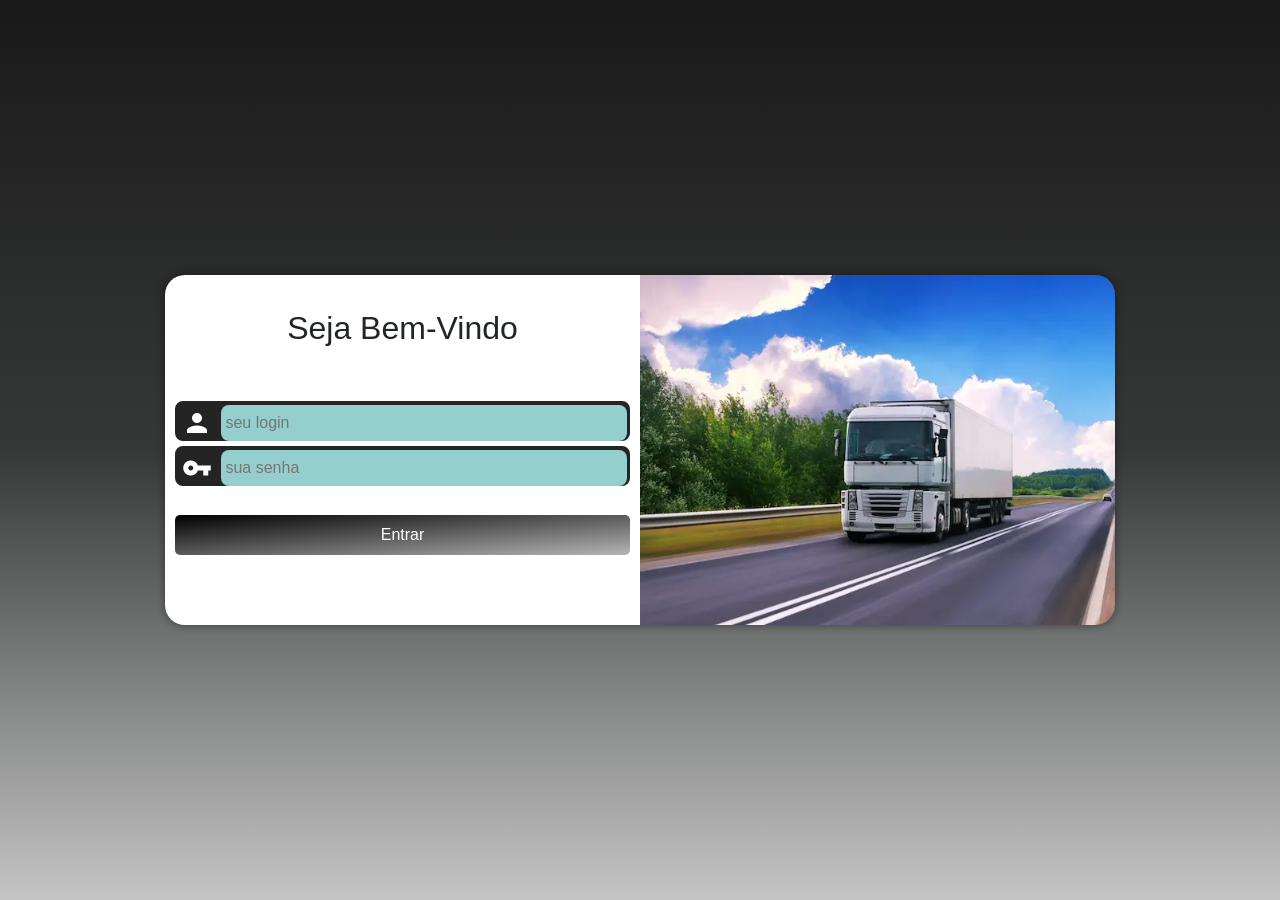
<file: index.html>
<!DOCTYPE html>
    <meta name="viewport" content="width=device-width, initial-scale=1.0">
    <title>Login</title>
    <link href="https://fonts.googleapis.com/icon?family=Material+Icons" rel="stylesheet">
    <link rel="stylesheet" href="assets/vendor/bootstrap/css/bootstrap.css">
    <link rel="stylesheet" href="assets/vendor/SweetAlert2/dist/sweetalert2.css">
    <link rel="stylesheet" href="assets/css/login.css">
    <link rel="stylesheet" href="assets/css/midia-qury.css">

</head>

<body>
    
    <main>
        <section id="login">
            <div id="imagem">
                <!-- Aqui vai a imagem nas CSS -->
            </div>
            <div id="formulario">
                <br>
                <h1>Seja Bem-Vindo</h1>
                <br>
                <p></p>
                <form class="form-login" id="form-login">
                    <div class="campo">
                        <i class="material-icons">person</i>
                        <input type="text" name="login" id="login" placeholder="seu login"></label>
                    </div>
                    <div class="campo">
                        <i class="material-icons">vpn_key</i>
                        <input type="password" name="senha" id="senha" placeholder="sua senha" >
                    </div>
                    <br>
                    <button class="btn btn-second btn-login">Entrar</button>
                </form>
            </div>
        </section>
    </main>

    <script src="assets/js/jquery-3.6.4.js"></script>
    <script src="https://cdn.jsdelivr.net/npm/bootstrap@5.0.2/dist/js/bootstrap.bundle.min.js"></script>
    <script src="assets/vendor/bootstrap/js/bootstrap.js"></script>
    <script src="assets/vendor/SweetAlert2/dist/sweetalert2.all.js"></script>
    <script src="telas/controllers/login.js"></script>

</body>

</html>
</file>
<file: assets/vendor/SweetAlert2/dist/sweetalert2.css>
.swal2-popup.swal2-toast {
  box-sizing: border-box;
  grid-column: 1/4 !important;
  grid-row: 1/4 !important;
  grid-template-columns: min-content auto min-content;
  padding: 1em;
  overflow-y: hidden;
  background: #fff;
  box-shadow: 0 0 1px hsla(0, 0%, 0%, 0.075), 0 1px 2px hsla(0, 0%, 0%, 0.075), 1px 2px 4px hsla(0, 0%, 0%, 0.075), 1px 3px 8px hsla(0, 0%, 0%, 0.075), 2px 4px 16px hsla(0, 0%, 0%, 0.075);
  pointer-events: all;
}
.swal2-popup.swal2-toast > * {
  grid-column: 2;
}
.swal2-popup.swal2-toast .swal2-title {
  margin: 0.5em 1em;
  padding: 0;
  font-size: 1em;
  text-align: initial;
}
.swal2-popup.swal2-toast .swal2-loading {
  justify-content: center;
}
.swal2-popup.swal2-toast .swal2-input {
  height: 2em;
  margin: 0.5em;
  font-size: 1em;
}
.swal2-popup.swal2-toast .swal2-validation-message {
  font-size: 1em;
}
.swal2-popup.swal2-toast .swal2-footer {
  margin: 0.5em 0 0;
  padding: 0.5em 0 0;
  font-size: 0.8em;
}
.swal2-popup.swal2-toast .swal2-close {
  grid-column: 3/3;
  grid-row: 1/99;
  align-self: center;
  width: 0.8em;
  height: 0.8em;
  margin: 0;
  font-size: 2em;
}
.swal2-popup.swal2-toast .swal2-html-container {
  margin: 0.5em 1em;
  padding: 0;
  overflow: initial;
  font-size: 1em;
  text-align: initial;
}
.swal2-popup.swal2-toast .swal2-html-container:empty {
  padding: 0;
}
.swal2-popup.swal2-toast .swal2-loader {
  grid-column: 1;
  grid-row: 1/99;
  align-self: center;
  width: 2em;
  height: 2em;
  margin: 0.25em;
}
.swal2-popup.swal2-toast .swal2-icon {
  grid-column: 1;
  grid-row: 1/99;
  align-self: center;
  width: 2em;
  min-width: 2em;
  height: 2em;
  margin: 0 0.5em 0 0;
}
.swal2-popup.swal2-toast .swal2-icon .swal2-icon-content {
  display: flex;
  align-items: center;
  font-size: 1.8em;
  font-weight: bold;
}
.swal2-popup.swal2-toast .swal2-icon.swal2-success .swal2-success-ring {
  width: 2em;
  height: 2em;
}
.swal2-popup.swal2-toast .swal2-icon.swal2-error [class^=swal2-x-mark-line] {
  top: 0.875em;
  width: 1.375em;
}
.swal2-popup.swal2-toast .swal2-icon.swal2-error [class^=swal2-x-mark-line][class$=left] {
  left: 0.3125em;
}
.swal2-popup.swal2-toast .swal2-icon.swal2-error [class^=swal2-x-mark-line][class$=right] {
  right: 0.3125em;
}
.swal2-popup.swal2-toast .swal2-actions {
  justify-content: flex-start;
  height: auto;
  margin: 0;
  margin-top: 0.5em;
  padding: 0 0.5em;
}
.swal2-popup.swal2-toast .swal2-styled {
  margin: 0.25em 0.5em;
  padding: 0.4em 0.6em;
  font-size: 1em;
}
.swal2-popup.swal2-toast .swal2-success {
  border-color: #a5dc86;
}
.swal2-popup.swal2-toast .swal2-success [class^=swal2-success-circular-line] {
  position: absolute;
  width: 1.6em;
  height: 3em;
  transform: rotate(45deg);
  border-radius: 50%;
}
.swal2-popup.swal2-toast .swal2-success [class^=swal2-success-circular-line][class$=left] {
  top: -0.8em;
  left: -0.5em;
  transform: rotate(-45deg);
  transform-origin: 2em 2em;
  border-radius: 4em 0 0 4em;
}
.swal2-popup.swal2-toast .swal2-success [class^=swal2-success-circular-line][class$=right] {
  top: -0.25em;
  left: 0.9375em;
  transform-origin: 0 1.5em;
  border-radius: 0 4em 4em 0;
}
.swal2-popup.swal2-toast .swal2-success .swal2-success-ring {
  width: 2em;
  height: 2em;
}
.swal2-popup.swal2-toast .swal2-success .swal2-success-fix {
  top: 0;
  left: 0.4375em;
  width: 0.4375em;
  height: 2.6875em;
}
.swal2-popup.swal2-toast .swal2-success [class^=swal2-success-line] {
  height: 0.3125em;
}
.swal2-popup.swal2-toast .swal2-success [class^=swal2-success-line][class$=tip] {
  top: 1.125em;
  left: 0.1875em;
  width: 0.75em;
}
.swal2-popup.swal2-toast .swal2-success [class^=swal2-success-line][class$=long] {
  top: 0.9375em;
  right: 0.1875em;
  width: 1.375em;
}
.swal2-popup.swal2-toast .swal2-success.swal2-icon-show .swal2-success-line-tip {
  animation: swal2-toast-animate-success-line-tip 0.75s;
}
.swal2-popup.swal2-toast .swal2-success.swal2-icon-show .swal2-success-line-long {
  animation: swal2-toast-animate-success-line-long 0.75s;
}
.swal2-popup.swal2-toast.swal2-show {
  animation: swal2-toast-show 0.5s;
}
.swal2-popup.swal2-toast.swal2-hide {
  animation: swal2-toast-hide 0.1s forwards;
}

.swal2-container {
  display: grid;
  position: fixed;
  z-index: 1060;
  top: 0;
  right: 0;
  bottom: 0;
  left: 0;
  box-sizing: border-box;
  grid-template-areas: "top-start     top            top-end" "center-start  center         center-end" "bottom-start  bottom-center  bottom-end";
  grid-template-rows: minmax(min-content, auto) minmax(min-content, auto) minmax(min-content, auto);
  height: 100%;
  padding: 0.625em;
  overflow-x: hidden;
  transition: background-color 0.1s;
  -webkit-overflow-scrolling: touch;
}
.swal2-container.swal2-backdrop-show, .swal2-container.swal2-noanimation {
  background: rgba(0, 0, 0, 0.4);
}
.swal2-container.swal2-backdrop-hide {
  background: transparent !important;
}
.swal2-container.swal2-top-start, .swal2-container.swal2-center-start, .swal2-container.swal2-bottom-start {
  grid-template-columns: minmax(0, 1fr) auto auto;
}
.swal2-container.swal2-top, .swal2-container.swal2-center, .swal2-container.swal2-bottom {
  grid-template-columns: auto minmax(0, 1fr) auto;
}
.swal2-container.swal2-top-end, .swal2-container.swal2-center-end, .swal2-container.swal2-bottom-end {
  grid-template-columns: auto auto minmax(0, 1fr);
}
.swal2-container.swal2-top-start > .swal2-popup {
  align-self: start;
}
.swal2-container.swal2-top > .swal2-popup {
  grid-column: 2;
  align-self: start;
  justify-self: center;
}
.swal2-container.swal2-top-end > .swal2-popup, .swal2-container.swal2-top-right > .swal2-popup {
  grid-column: 3;
  align-self: start;
  justify-self: end;
}
.swal2-container.swal2-center-start > .swal2-popup, .swal2-container.swal2-center-left > .swal2-popup {
  grid-row: 2;
  align-self: center;
}
.swal2-container.swal2-center > .swal2-popup {
  grid-column: 2;
  grid-row: 2;
  align-self: center;
  justify-self: center;
}
.swal2-container.swal2-center-end > .swal2-popup, .swal2-container.swal2-center-right > .swal2-popup {
  grid-column: 3;
  grid-row: 2;
  align-self: center;
  justify-self: end;
}
.swal2-container.swal2-bottom-start > .swal2-popup, .swal2-container.swal2-bottom-left > .swal2-popup {
  grid-column: 1;
  grid-row: 3;
  align-self: end;
}
.swal2-container.swal2-bottom > .swal2-popup {
  grid-column: 2;
  grid-row: 3;
  justify-self: center;
  align-self: end;
}
.swal2-container.swal2-bottom-end > .swal2-popup, .swal2-container.swal2-bottom-right > .swal2-popup {
  grid-column: 3;
  grid-row: 3;
  align-self: end;
  justify-self: end;
}
.swal2-container.swal2-grow-row > .swal2-popup, .swal2-container.swal2-grow-fullscreen > .swal2-popup {
  grid-column: 1/4;
  width: 100%;
}
.swal2-container.swal2-grow-column > .swal2-popup, .swal2-container.swal2-grow-fullscreen > .swal2-popup {
  grid-row: 1/4;
  align-self: stretch;
}
.swal2-container.swal2-no-transition {
  transition: none !important;
}

.swal2-popup {
  display: none;
  position: relative;
  box-sizing: border-box;
  grid-template-columns: minmax(0, 100%);
  width: 32em;
  max-width: 100%;
  padding: 0 0 1.25em;
  border: none;
  border-radius: 5px;
  background: #fff;
  color: #545454;
  font-family: inherit;
  font-size: 1rem;
}
.swal2-popup:focus {
  outline: none;
}
.swal2-popup.swal2-loading {
  overflow-y: hidden;
}

.swal2-title {
  position: relative;
  max-width: 100%;
  margin: 0;
  padding: 0.8em 1em 0;
  color: inherit;
  font-size: 1.875em;
  font-weight: 600;
  text-align: center;
  text-transform: none;
  word-wrap: break-word;
}

.swal2-actions {
  display: flex;
  z-index: 1;
  box-sizing: border-box;
  flex-wrap: wrap;
  align-items: center;
  justify-content: center;
  width: auto;
  margin: 1.25em auto 0;
  padding: 0;
}
.swal2-actions:not(.swal2-loading) .swal2-styled[disabled] {
  opacity: 0.4;
}
.swal2-actions:not(.swal2-loading) .swal2-styled:hover {
  background-image: linear-gradient(rgba(0, 0, 0, 0.1), rgba(0, 0, 0, 0.1));
}
.swal2-actions:not(.swal2-loading) .swal2-styled:active {
  background-image: linear-gradient(rgba(0, 0, 0, 0.2), rgba(0, 0, 0, 0.2));
}

.swal2-loader {
  display: none;
  align-items: center;
  justify-content: center;
  width: 2.2em;
  height: 2.2em;
  margin: 0 1.875em;
  animation: swal2-rotate-loading 1.5s linear 0s infinite normal;
  border-width: 0.25em;
  border-style: solid;
  border-radius: 100%;
  border-color: #2778c4 transparent #2778c4 transparent;
}

.swal2-styled {
  margin: 0.3125em;
  padding: 0.625em 1.1em;
  transition: box-shadow 0.1s;
  box-shadow: 0 0 0 3px transparent;
  font-weight: 500;
}
.swal2-styled:not([disabled]) {
  cursor: pointer;
}
.swal2-styled.swal2-confirm {
  border: 0;
  border-radius: 0.25em;
  background: initial;
  background-color: #7066e0;
  color: #fff;
  font-size: 1em;
}
.swal2-styled.swal2-confirm:focus {
  box-shadow: 0 0 0 3px rgba(112, 102, 224, 0.5);
}
.swal2-styled.swal2-deny {
  border: 0;
  border-radius: 0.25em;
  background: initial;
  background-color: #dc3741;
  color: #fff;
  font-size: 1em;
}
.swal2-styled.swal2-deny:focus {
  box-shadow: 0 0 0 3px rgba(220, 55, 65, 0.5);
}
.swal2-styled.swal2-cancel {
  border: 0;
  border-radius: 0.25em;
  background: initial;
  background-color: #6e7881;
  color: #fff;
  font-size: 1em;
}
.swal2-styled.swal2-cancel:focus {
  box-shadow: 0 0 0 3px rgba(110, 120, 129, 0.5);
}
.swal2-styled.swal2-default-outline:focus {
  box-shadow: 0 0 0 3px rgba(100, 150, 200, 0.5);
}
.swal2-styled:focus {
  outline: none;
}
.swal2-styled::-moz-focus-inner {
  border: 0;
}

.swal2-footer {
  justify-content: center;
  margin: 1em 0 0;
  padding: 1em 1em 0;
  border-top: 1px solid #eee;
  color: inherit;
  font-size: 1em;
}

.swal2-timer-progress-bar-container {
  position: absolute;
  right: 0;
  bottom: 0;
  left: 0;
  grid-column: auto !important;
  overflow: hidden;
  border-bottom-right-radius: 5px;
  border-bottom-left-radius: 5px;
}

.swal2-timer-progress-bar {
  width: 100%;
  height: 0.25em;
  background: rgba(0, 0, 0, 0.2);
}

.swal2-image {
  max-width: 100%;
  margin: 2em auto 1em;
}

.swal2-close {
  z-index: 2;
  align-items: center;
  justify-content: center;
  width: 1.2em;
  height: 1.2em;
  margin-top: 0;
  margin-right: 0;
  margin-bottom: -1.2em;
  padding: 0;
  overflow: hidden;
  transition: color 0.1s, box-shadow 0.1s;
  border: none;
  border-radius: 5px;
  background: transparent;
  color: #ccc;
  font-family: serif;
  font-family: monospace;
  font-size: 2.5em;
  cursor: pointer;
  justify-self: end;
}
.swal2-close:hover {
  transform: none;
  background: transparent;
  color: #f27474;
}
.swal2-close:focus {
  outline: none;
  box-shadow: inset 0 0 0 3px rgba(100, 150, 200, 0.5);
}
.swal2-close::-moz-focus-inner {
  border: 0;
}

.swal2-html-container {
  z-index: 1;
  justify-content: center;
  margin: 1em 1.6em 0.3em;
  padding: 0;
  overflow: auto;
  color: inherit;
  font-size: 1.125em;
  font-weight: normal;
  line-height: normal;
  text-align: center;
  word-wrap: break-word;
  word-break: break-word;
}

.swal2-input,
.swal2-file,
.swal2-textarea,
.swal2-select,
.swal2-radio,
.swal2-checkbox {
  margin: 1em 2em 3px;
}

.swal2-input,
.swal2-file,
.swal2-textarea {
  box-sizing: border-box;
  width: auto;
  transition: border-color 0.1s, box-shadow 0.1s;
  border: 1px solid #d9d9d9;
  border-radius: 0.1875em;
  background: transparent;
  box-shadow: inset 0 1px 1px rgba(0, 0, 0, 0.06), 0 0 0 3px transparent;
  color: inherit;
  font-size: 1.125em;
}
.swal2-input.swal2-inputerror,
.swal2-file.swal2-inputerror,
.swal2-textarea.swal2-inputerror {
  border-color: #f27474 !important;
  box-shadow: 0 0 2px #f27474 !important;
}
.swal2-input:focus,
.swal2-file:focus,
.swal2-textarea:focus {
  border: 1px solid #b4dbed;
  outline: none;
  box-shadow: inset 0 1px 1px rgba(0, 0, 0, 0.06), 0 0 0 3px rgba(100, 150, 200, 0.5);
}
.swal2-input::placeholder,
.swal2-file::placeholder,
.swal2-textarea::placeholder {
  color: #ccc;
}

.swal2-range {
  margin: 1em 2em 3px;
  background: #fff;
}
.swal2-range input {
  width: 80%;
}
.swal2-range output {
  width: 20%;
  color: inherit;
  font-weight: 600;
  text-align: center;
}
.swal2-range input,
.swal2-range output {
  height: 2.625em;
  padding: 0;
  font-size: 1.125em;
  line-height: 2.625em;
}

.swal2-input {
  height: 2.625em;
  padding: 0 0.75em;
}

.swal2-file {
  width: 75%;
  margin-right: auto;
  margin-left: auto;
  background: transparent;
  font-size: 1.125em;
}

.swal2-textarea {
  height: 6.75em;
  padding: 0.75em;
}

.swal2-select {
  min-width: 50%;
  max-width: 100%;
  padding: 0.375em 0.625em;
  background: transparent;
  color: inherit;
  font-size: 1.125em;
}

.swal2-radio,
.swal2-checkbox {
  align-items: center;
  justify-content: center;
  background: #fff;
  color: inherit;
}
.swal2-radio label,
.swal2-checkbox label {
  margin: 0 0.6em;
  font-size: 1.125em;
}
.swal2-radio input,
.swal2-checkbox input {
  flex-shrink: 0;
  margin: 0 0.4em;
}

.swal2-input-label {
  display: flex;
  justify-content: center;
  margin: 1em auto 0;
}

.swal2-validation-message {
  align-items: center;
  justify-content: center;
  margin: 1em 0 0;
  padding: 0.625em;
  overflow: hidden;
  background: #f0f0f0;
  color: #666666;
  font-size: 1em;
  font-weight: 300;
}
.swal2-validation-message::before {
  content: "!";
  display: inline-block;
  width: 1.5em;
  min-width: 1.5em;
  height: 1.5em;
  margin: 0 0.625em;
  border-radius: 50%;
  background-color: #f27474;
  color: #fff;
  font-weight: 600;
  line-height: 1.5em;
  text-align: center;
}

.swal2-icon {
  position: relative;
  box-sizing: content-box;
  justify-content: center;
  width: 5em;
  height: 5em;
  margin: 2.5em auto 0.6em;
  border: 0.25em solid transparent;
  border-radius: 50%;
  border-color: #000;
  font-family: inherit;
  line-height: 5em;
  cursor: default;
  user-select: none;
}
.swal2-icon .swal2-icon-content {
  display: flex;
  align-items: center;
  font-size: 3.75em;
}
.swal2-icon.swal2-error {
  border-color: #f27474;
  color: #f27474;
}
.swal2-icon.swal2-error .swal2-x-mark {
  position: relative;
  flex-grow: 1;
}
.swal2-icon.swal2-error [class^=swal2-x-mark-line] {
  display: block;
  position: absolute;
  top: 2.3125em;
  width: 2.9375em;
  height: 0.3125em;
  border-radius: 0.125em;
  background-color: #f27474;
}
.swal2-icon.swal2-error [class^=swal2-x-mark-line][class$=left] {
  left: 1.0625em;
  transform: rotate(45deg);
}
.swal2-icon.swal2-error [class^=swal2-x-mark-line][class$=right] {
  right: 1em;
  transform: rotate(-45deg);
}
.swal2-icon.swal2-error.swal2-icon-show {
  animation: swal2-animate-error-icon 0.5s;
}
.swal2-icon.swal2-error.swal2-icon-show .swal2-x-mark {
  animation: swal2-animate-error-x-mark 0.5s;
}
.swal2-icon.swal2-warning {
  border-color: #facea8;
  color: #f8bb86;
}
.swal2-icon.swal2-warning.swal2-icon-show {
  animation: swal2-animate-error-icon 0.5s;
}
.swal2-icon.swal2-warning.swal2-icon-show .swal2-icon-content {
  animation: swal2-animate-i-mark 0.5s;
}
.swal2-icon.swal2-info {
  border-color: #9de0f6;
  color: #3fc3ee;
}
.swal2-icon.swal2-info.swal2-icon-show {
  animation: swal2-animate-error-icon 0.5s;
}
.swal2-icon.swal2-info.swal2-icon-show .swal2-icon-content {
  animation: swal2-animate-i-mark 0.8s;
}
.swal2-icon.swal2-question {
  border-color: #c9dae1;
  color: #87adbd;
}
.swal2-icon.swal2-question.swal2-icon-show {
  animation: swal2-animate-error-icon 0.5s;
}
.swal2-icon.swal2-question.swal2-icon-show .swal2-icon-content {
  animation: swal2-animate-question-mark 0.8s;
}
.swal2-icon.swal2-success {
  border-color: #a5dc86;
  color: #a5dc86;
}
.swal2-icon.swal2-success [class^=swal2-success-circular-line] {
  position: absolute;
  width: 3.75em;
  height: 7.5em;
  transform: rotate(45deg);
  border-radius: 50%;
}
.swal2-icon.swal2-success [class^=swal2-success-circular-line][class$=left] {
  top: -0.4375em;
  left: -2.0635em;
  transform: rotate(-45deg);
  transform-origin: 3.75em 3.75em;
  border-radius: 7.5em 0 0 7.5em;
}
.swal2-icon.swal2-success [class^=swal2-success-circular-line][class$=right] {
  top: -0.6875em;
  left: 1.875em;
  transform: rotate(-45deg);
  transform-origin: 0 3.75em;
  border-radius: 0 7.5em 7.5em 0;
}
.swal2-icon.swal2-success .swal2-success-ring {
  position: absolute;
  z-index: 2;
  top: -0.25em;
  left: -0.25em;
  box-sizing: content-box;
  width: 100%;
  height: 100%;
  border: 0.25em solid rgba(165, 220, 134, 0.3);
  border-radius: 50%;
}
.swal2-icon.swal2-success .swal2-success-fix {
  position: absolute;
  z-index: 1;
  top: 0.5em;
  left: 1.625em;
  width: 0.4375em;
  height: 5.625em;
  transform: rotate(-45deg);
}
.swal2-icon.swal2-success [class^=swal2-success-line] {
  display: block;
  position: absolute;
  z-index: 2;
  height: 0.3125em;
  border-radius: 0.125em;
  background-color: #a5dc86;
}
.swal2-icon.swal2-success [class^=swal2-success-line][class$=tip] {
  top: 2.875em;
  left: 0.8125em;
  width: 1.5625em;
  transform: rotate(45deg);
}
.swal2-icon.swal2-success [class^=swal2-success-line][class$=long] {
  top: 2.375em;
  right: 0.5em;
  width: 2.9375em;
  transform: rotate(-45deg);
}
.swal2-icon.swal2-success.swal2-icon-show .swal2-success-line-tip {
  animation: swal2-animate-success-line-tip 0.75s;
}
.swal2-icon.swal2-success.swal2-icon-show .swal2-success-line-long {
  animation: swal2-animate-success-line-long 0.75s;
}
.swal2-icon.swal2-success.swal2-icon-show .swal2-success-circular-line-right {
  animation: swal2-rotate-success-circular-line 4.25s ease-in;
}

.swal2-progress-steps {
  flex-wrap: wrap;
  align-items: center;
  max-width: 100%;
  margin: 1.25em auto;
  padding: 0;
  background: transparent;
  font-weight: 600;
}
.swal2-progress-steps li {
  display: inline-block;
  position: relative;
}
.swal2-progress-steps .swal2-progress-step {
  z-index: 20;
  flex-shrink: 0;
  width: 2em;
  height: 2em;
  border-radius: 2em;
  background: #2778c4;
  color: #fff;
  line-height: 2em;
  text-align: center;
}
.swal2-progress-steps .swal2-progress-step.swal2-active-progress-step {
  background: #2778c4;
}
.swal2-progress-steps .swal2-progress-step.swal2-active-progress-step ~ .swal2-progress-step {
  background: #add8e6;
  color: #fff;
}
.swal2-progress-steps .swal2-progress-step.swal2-active-progress-step ~ .swal2-progress-step-line {
  background: #add8e6;
}
.swal2-progress-steps .swal2-progress-step-line {
  z-index: 10;
  flex-shrink: 0;
  width: 2.5em;
  height: 0.4em;
  margin: 0 -1px;
  background: #2778c4;
}

[class^=swal2] {
  -webkit-tap-highlight-color: transparent;
}

.swal2-show {
  animation: swal2-show 0.3s;
}

.swal2-hide {
  animation: swal2-hide 0.15s forwards;
}

.swal2-noanimation {
  transition: none;
}

.swal2-scrollbar-measure {
  position: absolute;
  top: -9999px;
  width: 50px;
  height: 50px;
  overflow: scroll;
}

.swal2-rtl .swal2-close {
  margin-right: initial;
  margin-left: 0;
}
.swal2-rtl .swal2-timer-progress-bar {
  right: 0;
  left: auto;
}

@keyframes swal2-toast-show {
  0% {
    transform: translateY(-0.625em) rotateZ(2deg);
  }
  33% {
    transform: translateY(0) rotateZ(-2deg);
  }
  66% {
    transform: translateY(0.3125em) rotateZ(2deg);
  }
  100% {
    transform: translateY(0) rotateZ(0deg);
  }
}
@keyframes swal2-toast-hide {
  100% {
    transform: rotateZ(1deg);
    opacity: 0;
  }
}
@keyframes swal2-toast-animate-success-line-tip {
  0% {
    top: 0.5625em;
    left: 0.0625em;
    width: 0;
  }
  54% {
    top: 0.125em;
    left: 0.125em;
    width: 0;
  }
  70% {
    top: 0.625em;
    left: -0.25em;
    width: 1.625em;
  }
  84% {
    top: 1.0625em;
    left: 0.75em;
    width: 0.5em;
  }
  100% {
    top: 1.125em;
    left: 0.1875em;
    width: 0.75em;
  }
}
@keyframes swal2-toast-animate-success-line-long {
  0% {
    top: 1.625em;
    right: 1.375em;
    width: 0;
  }
  65% {
    top: 1.25em;
    right: 0.9375em;
    width: 0;
  }
  84% {
    top: 0.9375em;
    right: 0;
    width: 1.125em;
  }
  100% {
    top: 0.9375em;
    right: 0.1875em;
    width: 1.375em;
  }
}
@keyframes swal2-show {
  0% {
    transform: scale(0.7);
  }
  45% {
    transform: scale(1.05);
  }
  80% {
    transform: scale(0.95);
  }
  100% {
    transform: scale(1);
  }
}
@keyframes swal2-hide {
  0% {
    transform: scale(1);
    opacity: 1;
  }
  100% {
    transform: scale(0.5);
    opacity: 0;
  }
}
@keyframes swal2-animate-success-line-tip {
  0% {
    top: 1.1875em;
    left: 0.0625em;
    width: 0;
  }
  54% {
    top: 1.0625em;
    left: 0.125em;
    width: 0;
  }
  70% {
    top: 2.1875em;
    left: -0.375em;
    width: 3.125em;
  }
  84% {
    top: 3em;
    left: 1.3125em;
    width: 1.0625em;
  }
  100% {
    top: 2.8125em;
    left: 0.8125em;
    width: 1.5625em;
  }
}
@keyframes swal2-animate-success-line-long {
  0% {
    top: 3.375em;
    right: 2.875em;
    width: 0;
  }
  65% {
    top: 3.375em;
    right: 2.875em;
    width: 0;
  }
  84% {
    top: 2.1875em;
    right: 0;
    width: 3.4375em;
  }
  100% {
    top: 2.375em;
    right: 0.5em;
    width: 2.9375em;
  }
}
@keyframes swal2-rotate-success-circular-line {
  0% {
    transform: rotate(-45deg);
  }
  5% {
    transform: rotate(-45deg);
  }
  12% {
    transform: rotate(-405deg);
  }
  100% {
    transform: rotate(-405deg);
  }
}
@keyframes swal2-animate-error-x-mark {
  0% {
    margin-top: 1.625em;
    transform: scale(0.4);
    opacity: 0;
  }
  50% {
    margin-top: 1.625em;
    transform: scale(0.4);
    opacity: 0;
  }
  80% {
    margin-top: -0.375em;
    transform: scale(1.15);
  }
  100% {
    margin-top: 0;
    transform: scale(1);
    opacity: 1;
  }
}
@keyframes swal2-animate-error-icon {
  0% {
    transform: rotateX(100deg);
    opacity: 0;
  }
  100% {
    transform: rotateX(0deg);
    opacity: 1;
  }
}
@keyframes swal2-rotate-loading {
  0% {
    transform: rotate(0deg);
  }
  100% {
    transform: rotate(360deg);
  }
}
@keyframes swal2-animate-question-mark {
  0% {
    transform: rotateY(-360deg);
  }
  100% {
    transform: rotateY(0);
  }
}
@keyframes swal2-animate-i-mark {
  0% {
    transform: rotateZ(45deg);
    opacity: 0;
  }
  25% {
    transform: rotateZ(-25deg);
    opacity: 0.4;
  }
  50% {
    transform: rotateZ(15deg);
    opacity: 0.8;
  }
  75% {
    transform: rotateZ(-5deg);
    opacity: 1;
  }
  100% {
    transform: rotateX(0);
    opacity: 1;
  }
}
body.swal2-shown:not(.swal2-no-backdrop):not(.swal2-toast-shown) {
  overflow: hidden;
}
body.swal2-height-auto {
  height: auto !important;
}
body.swal2-no-backdrop .swal2-container {
  background-color: transparent !important;
  pointer-events: none;
}
body.swal2-no-backdrop .swal2-container .swal2-popup {
  pointer-events: all;
}
body.swal2-no-backdrop .swal2-container .swal2-modal {
  box-shadow: 0 0 10px rgba(0, 0, 0, 0.4);
}
@media print {
  body.swal2-shown:not(.swal2-no-backdrop):not(.swal2-toast-shown) {
    overflow-y: scroll !important;
  }
  body.swal2-shown:not(.swal2-no-backdrop):not(.swal2-toast-shown) > [aria-hidden=true] {
    display: none;
  }
  body.swal2-shown:not(.swal2-no-backdrop):not(.swal2-toast-shown) .swal2-container {
    position: static !important;
  }
}
body.swal2-toast-shown .swal2-container {
  box-sizing: border-box;
  width: 360px;
  max-width: 100%;
  background-color: transparent;
  pointer-events: none;
}
body.swal2-toast-shown .swal2-container.swal2-top {
  top: 0;
  right: auto;
  bottom: auto;
  left: 50%;
  transform: translateX(-50%);
}
body.swal2-toast-shown .swal2-container.swal2-top-end, body.swal2-toast-shown .swal2-container.swal2-top-right {
  top: 0;
  right: 0;
  bottom: auto;
  left: auto;
}
body.swal2-toast-shown .swal2-container.swal2-top-start, body.swal2-toast-shown .swal2-container.swal2-top-left {
  top: 0;
  right: auto;
  bottom: auto;
  left: 0;
}
body.swal2-toast-shown .swal2-container.swal2-center-start, body.swal2-toast-shown .swal2-container.swal2-center-left {
  top: 50%;
  right: auto;
  bottom: auto;
  left: 0;
  transform: translateY(-50%);
}
body.swal2-toast-shown .swal2-container.swal2-center {
  top: 50%;
  right: auto;
  bottom: auto;
  left: 50%;
  transform: translate(-50%, -50%);
}
body.swal2-toast-shown .swal2-container.swal2-center-end, body.swal2-toast-shown .swal2-container.swal2-center-right {
  top: 50%;
  right: 0;
  bottom: auto;
  left: auto;
  transform: translateY(-50%);
}
body.swal2-toast-shown .swal2-container.swal2-bottom-start, body.swal2-toast-shown .swal2-container.swal2-bottom-left {
  top: auto;
  right: auto;
  bottom: 0;
  left: 0;
}
body.swal2-toast-shown .swal2-container.swal2-bottom {
  top: auto;
  right: auto;
  bottom: 0;
  left: 50%;
  transform: translateX(-50%);
}
body.swal2-toast-shown .swal2-container.swal2-bottom-end, body.swal2-toast-shown .swal2-container.swal2-bottom-right {
  top: auto;
  right: 0;
  bottom: 0;
  left: auto;
}
</file>
<file: assets/css/login.css>
@charset "UTF-8";

/*
    Paleta de cores
    Verde: #49a09d
    Lilás: #5f2c82
*/

* {
    font-family: -apple-system, BlinkMacSystemFont, 'Segoe UI', Roboto, Oxygen, Ubuntu, Cantarell, 'Open Sans', 'Helvetica Neue', sans-serif;
    padding: 0px;
    margin: 0px;
    box-sizing: border-box;
}

body, html {
     background-image: linear-gradient(to top, #49a09d, #000000 #ecf0f700);
    height: 100vh;
    width: 100vw;
}

main {
    position: relative;
    height: 100vh;
    width: 100vw;
}

section#login {
    position: absolute;
    top: 50%;
    left: 50%;
    overflow: hidden;

    background-color: white;
    width: 250px;
    height: 515px;
    border-radius: 20px;
    box-shadow: 0px 0px 10px rgba(0, 0, 0, 0.450);

    transform: translate(-50%, -50%);
    transition: width .3s, height .3s;
    transition-timing-function: ease;
}

section#login > div#imagem {
    display: block;
    background: #010101 url(../img/caminhoes-frota.webp) no-repeat;
    background-size: cover;
    background-position: left bottom;
    height: 200px;
}

section#login > div#formulario {
    display: block;
    padding: 10px;
}

div#formulario > h1 {
    text-align: center;
    margin-bottom: 10px;
}

div#formulario > p {
    font-size: 0.8em;
}

form > div.campo {
    background-color: #242424;
    border: 2px solid #242424;
    display: block;
    width: 100%;
    height: 40px;
    border-radius: 8px;
    margin: 5px 0px;
}

div.campo > label {
    display: none;
}

div.campo > i {
    color: rgb(255, 255, 255);
    /*background-color: black;*/
    font-size: 1.9em;
    width: 40px;
    padding: 5px;
}

div.campo > input {
    background-color: #94cfcd;
    font-size: 1em;
    width: calc(100% - 45px);
    height: 100%;
    border: 0px;
    border-radius: 8px;
    padding: 4px;
    transform: translateY(-10px);
}

div.campo > input:focus-within {
    background-color: white;
    border: none;
}

form > .btn {
    display: block;
    font-size: 1em;
    width: 100%;
    height: 40px;
    background: linear-gradient( to top left, #b5b5b5, #000000) ;
    color: white;
    border: none;
    border-radius: 5px;
    cursor: pointer;
}

form > .btn:hover {
    background: linear-gradient( to top left, #000000, #b5b5b5) ;
}

form > a.botao {
    display: block;
    text-align: center;
    font-size: 1em;
    width: 100%;
    height: 40px;
    padding-top: 5px;
    margin-top: 5px;
    background-color: white;
    color: #2d6462;
    border: 1px solid #49a09d;
    border-radius: 7px;
    text-decoration: none;
}

form > a.botao:hover {
    background-color: #6cd3cf;
}

form > a.botao > i {
    font-size: 0.8em;
}
</file>
<file: assets/css/midia-qury.css>
@charset "UTF-8";

/* Typical Device Breakpoints
------------------------------
Pequenas telas: até 600px
Celular: de 600px até 768px
Tablet: 768px até 992px
Desktop: 992px até 1200px
Grandes telas: acima de 1200px
*/


@media screen and (min-width: 0px) and (max-width: 768px) { /* CONFIGURAÇÃO PARA TABLET */
    body {
        background-image: linear-gradient(to top, #c5c5c5, #363838, #1a1919 );
    }

    section#login {
        width: 80vw;
        height: 280px;
    }

    section#login > div#imagem {
        float: left;
        width: 30%;
        height: 100%;
    }

    section#login > div#formulario {
        float: right;
        width: 70%;
    }
}


@media screen and (min-width: 768px) and (max-width: 992px) { /* CONFIGURAÇÃO PARA TABLET */
    body {
        background-image: linear-gradient(to top, #c5c5c5, #363838, #1a1919 );
    }

    section#login {
        width: 80vw;
        height: 280px;
    }

    section#login > div#imagem {
        float: left;
        width: 30%;
        height: 100%;
    }

    section#login > div#formulario {
        float: right;
        width: 70%;
    }
}

@media screen and (min-width: 992px) { /* CONFIGURAÇÕES PARA DESKTOP */
    body {
        background-image: linear-gradient(to top, #c5c5c5, #363838, #1a1919 );
    }

    section#login {
        width: 950px;
        height: 350px;
    }

    section#login > div#imagem {
        float: right;
        width: 50%;
        height: 100%;
    }

    section#login > div#formulario {
        float: left;
        width: 50%;
    }

    div#formulario > h1 {   
        font-size: 2em;
    }

    div#formulario > p {
        font-size: 1em;
        margin: 20px 0px;
    }
}
</file>
